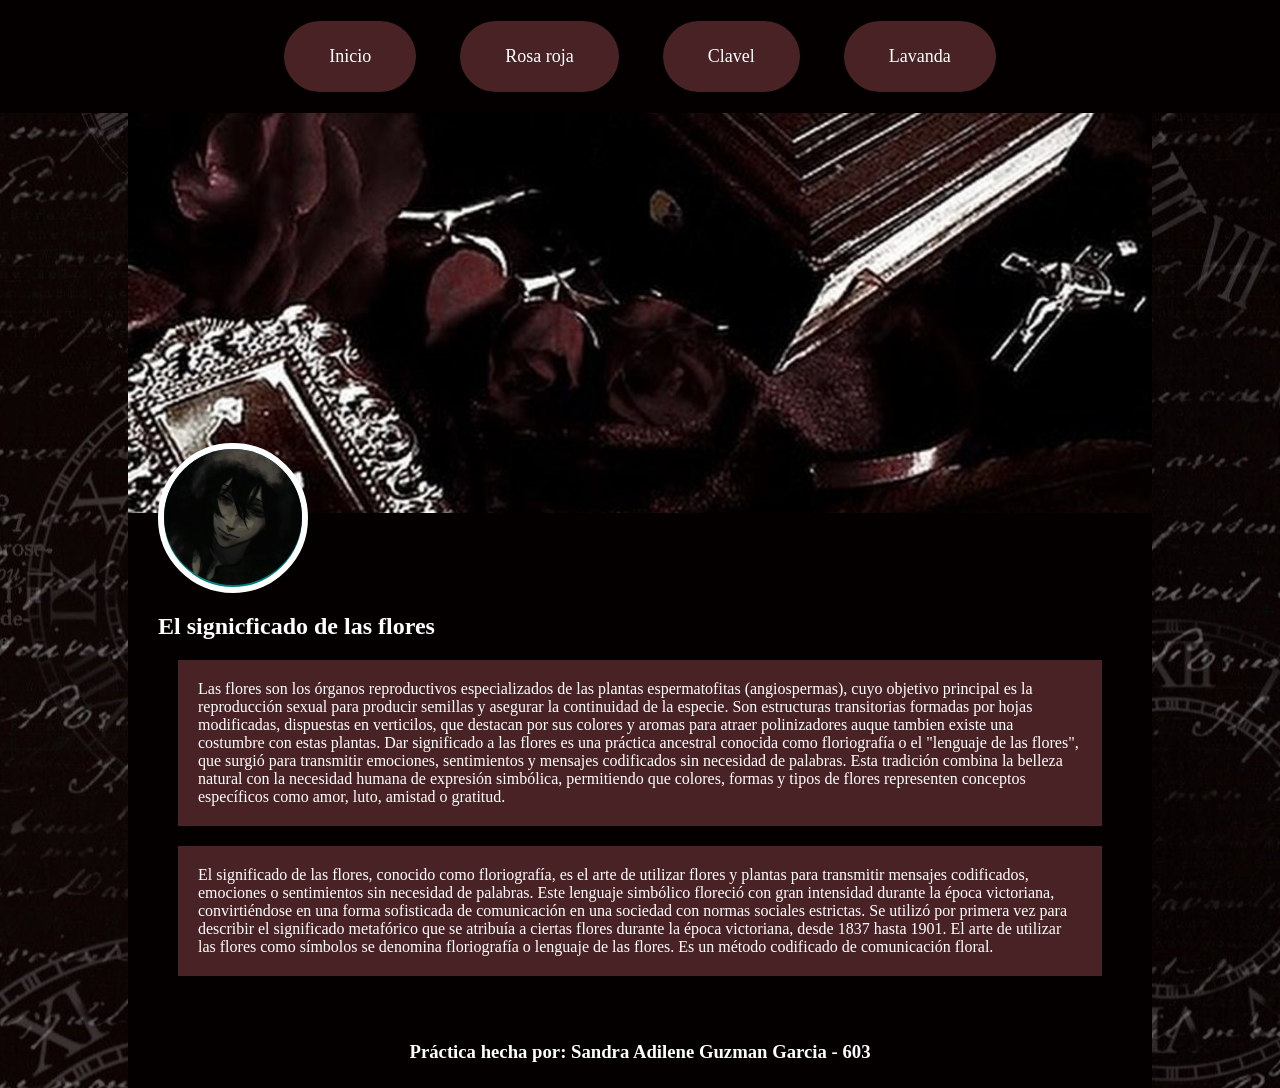
<file: Index.html>
<!DOCTYPE html>
<html lang="es">
<head>

<meta charset="UTF-8">
<meta name="viewport" content="width=device-width, initial-scale=1.0">
<title>Mi Sitio Web</title>

<!-- Enlace al archivo CSS -->
<link rel="stylesheet" href="estilo.css">

</head>
<body>

<nav>
<a href="index.html">Inicio</a>
<a href="rosas.html">Rosa roja</a>
<a href="clavel.html">Clavel</a>
<a href="lavanda.html">Lavanda</a>
</nav>

<div class="contenedor">
        <header>

        </header>

        <main>
           <div class="foto">
               <img src="img/fyo.jpg" alt="">
           </div>
            <div class="texto">
                <h2>El signicficado de las flores</h2>
                <p> Las flores son los órganos reproductivos
				especializados de las plantas espermatofitas (angiospermas),
				cuyo objetivo principal es la reproducción sexual para producir semillas y asegurar la continuidad
				de la especie. Son estructuras transitorias formadas por hojas modificadas, dispuestas en verticilos, que
				destacan por sus colores y aromas para atraer polinizadores auque tambien existe una costumbre con estas plantas.
				Dar significado a las flores es una práctica ancestral conocida como floriografía o el "lenguaje de las flores",
				que surgió para transmitir emociones, sentimientos y mensajes codificados sin necesidad de palabras. Esta tradición
				combina la belleza natural con la necesidad humana de expresión simbólica, permitiendo que colores, formas y tipos de flores
				representen conceptos específicos como amor, luto, amistad o gratitud.</p>
				
                <p>El significado de las flores, conocido como floriografía, es el arte de utilizar flores y plantas para
				transmitir mensajes codificados, emociones o sentimientos sin necesidad de palabras. Este lenguaje
				simbólico floreció con gran intensidad durante la época victoriana, convirtiéndose en una forma
				sofisticada de comunicación en una sociedad con normas sociales estrictas. Se utilizó por primera vez
				para describir el significado metafórico que se atribuía a ciertas flores durante la época victoriana, desde
				1837 hasta 1901. El arte de utilizar las flores como símbolos se denomina floriografía o lenguaje de las flores.
				Es un método codificado de comunicación floral.</p>
            </div>
        </main>

        <footer>
             <h3>Práctica hecha por: Sandra Adilene Guzman Garcia - 603</h3>
        </footer>
      </div>

</body>
</html>
</file>
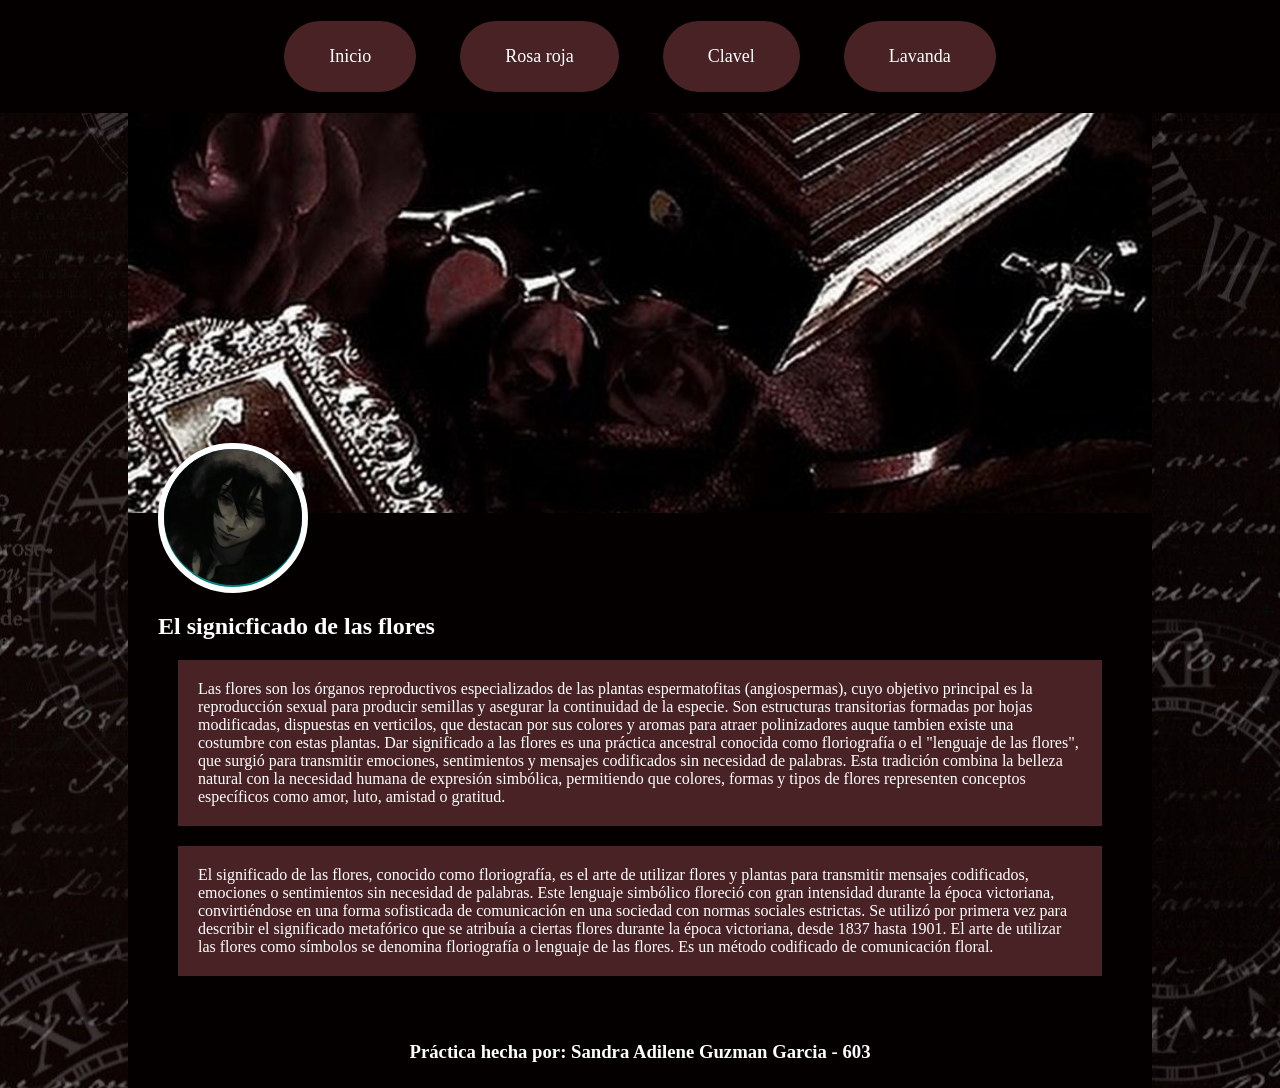
<file: index.html>
<!DOCTYPE html>
<html lang="es">
<head>

<meta charset="UTF-8">
<meta name="viewport" content="width=device-width, initial-scale=1.0">
<title>Mi Sitio Web</title>

<!-- Enlace al archivo CSS -->
<link rel="stylesheet" href="estilo.css">

</head>
<body>

<nav>
<a href="index.html">Inicio</a>
<a href="rosas.html">Rosa roja</a>
<a href="clavel.html">Clavel</a>
<a href="lavanda.html">Lavanda</a>
</nav>

<div class="contenedor">
        <header>

        </header>

        <main>
           <div class="foto">
               <img src="img/fyo.jpg" alt="">
           </div>
            <div class="texto">
                <h2>El signicficado de las flores</h2>
                <p> Las flores son los órganos reproductivos
				especializados de las plantas espermatofitas (angiospermas),
				cuyo objetivo principal es la reproducción sexual para producir semillas y asegurar la continuidad
				de la especie. Son estructuras transitorias formadas por hojas modificadas, dispuestas en verticilos, que
				destacan por sus colores y aromas para atraer polinizadores auque tambien existe una costumbre con estas plantas.
				Dar significado a las flores es una práctica ancestral conocida como floriografía o el "lenguaje de las flores",
				que surgió para transmitir emociones, sentimientos y mensajes codificados sin necesidad de palabras. Esta tradición
				combina la belleza natural con la necesidad humana de expresión simbólica, permitiendo que colores, formas y tipos de flores
				representen conceptos específicos como amor, luto, amistad o gratitud.</p>
				
                <p>El significado de las flores, conocido como floriografía, es el arte de utilizar flores y plantas para
				transmitir mensajes codificados, emociones o sentimientos sin necesidad de palabras. Este lenguaje
				simbólico floreció con gran intensidad durante la época victoriana, convirtiéndose en una forma
				sofisticada de comunicación en una sociedad con normas sociales estrictas. Se utilizó por primera vez
				para describir el significado metafórico que se atribuía a ciertas flores durante la época victoriana, desde
				1837 hasta 1901. El arte de utilizar las flores como símbolos se denomina floriografía o lenguaje de las flores.
				Es un método codificado de comunicación floral.</p>
            </div>
        </main>

        <footer>
             <h3>Práctica hecha por: Sandra Adilene Guzman Garcia - 603</h3>
        </footer>
      </div>

</body>
</html>
</file>
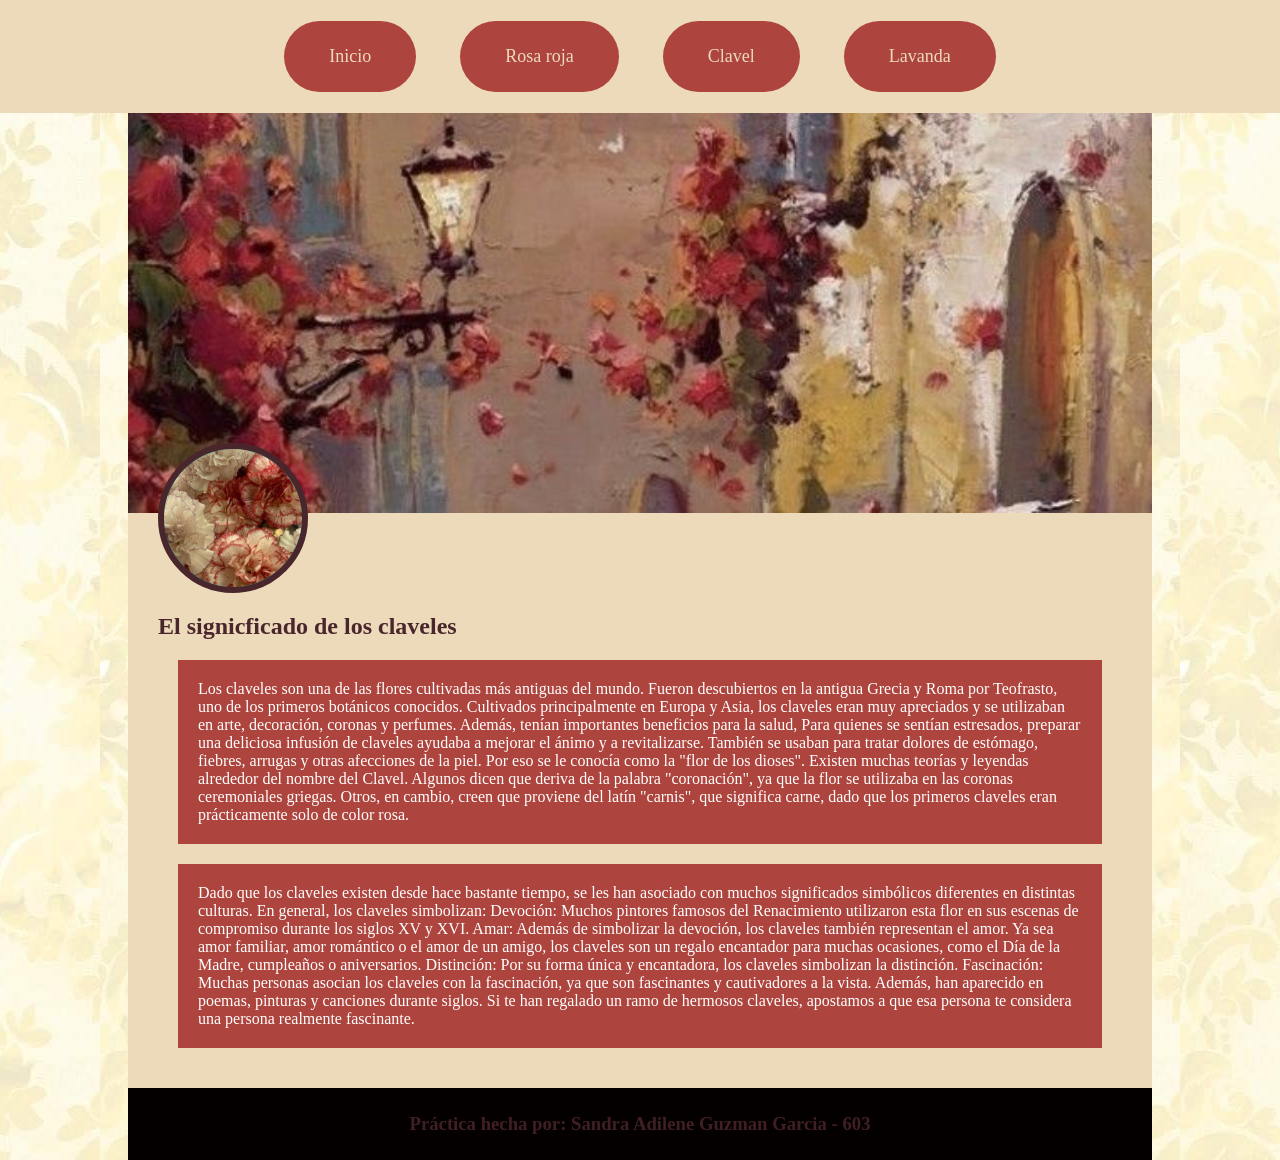
<file: clavel.html>
<html lang="es">
<head>

<meta charset="UTF-8">
<meta name="viewport" content="width=device-width, initial-scale=1.0">
<title>Mi Sitio Web</title>

<!-- Enlace al archivo CSS -->
<link rel="stylesheet" href="estiloclavel.css">

</head>
<body>

<nav>
<a href="index.html">Inicio</a>
<a href="rosas.html">Rosa roja</a>
<a href="clavel.html">Clavel</a>
<a href="lavanda.html">Lavanda</a>
</nav>

<div class="contenedor">
        <header>

        </header>

        <main>
           <div class="foto">
               <img src="img/iconclavel.jpg" alt="">
           </div>
            <div class="texto">
                <h2>El signicficado de los claveles</h2>
                <p>Los claveles son una de las flores cultivadas más antiguas del mundo. Fueron descubiertos
				en la antigua Grecia y Roma por Teofrasto, uno de los primeros botánicos conocidos. 
				Cultivados principalmente en Europa y Asia, los claveles eran muy apreciados y se utilizaban en
				arte, decoración, coronas y perfumes. Además, tenían importantes beneficios para la salud, Para quienes
				se sentían estresados, preparar una deliciosa infusión de claveles ayudaba a mejorar el ánimo y a
				revitalizarse. También se usaban para tratar dolores de estómago, fiebres, arrugas y otras afecciones
				de la piel. Por eso se le conocía como la "flor de los dioses".
				Existen muchas teorías y leyendas alrededor del nombre del Clavel. Algunos dicen que deriva de la palabra
				"coronación", ya que la flor se utilizaba en las coronas ceremoniales griegas.
				Otros, en cambio, creen que proviene del latín "carnis", que significa carne, dado que los primeros
				claveles eran prácticamente solo de color rosa.</p>
				
                <p>Dado que los claveles existen desde hace bastante tiempo, se les han asociado con muchos significados
				simbólicos diferentes en distintas culturas. En general, los claveles simbolizan:
				Devoción:
				Muchos pintores famosos del Renacimiento utilizaron esta flor en sus escenas de compromiso durante los
				siglos XV y XVI.
				Amar:
				Además de simbolizar la devoción, los claveles también representan el amor. Ya sea amor familiar,
				amor romántico o el amor de un amigo, los claveles son un regalo encantador para muchas ocasiones,
				como el Día de la Madre, cumpleaños o aniversarios.
				Distinción:
				Por su forma única y encantadora, los claveles simbolizan la distinción.
				Fascinación:
				Muchas personas asocian los claveles con la fascinación, ya que son fascinantes y cautivadores a
				la vista. Además, han aparecido en poemas, pinturas y canciones durante siglos. Si te han regalado un
				ramo de hermosos claveles, apostamos a que esa persona te considera una persona realmente fascinante.</p>
            </div>
        </main>

        <footer>
             <h3>Práctica hecha por: Sandra Adilene Guzman Garcia - 603</h3>
        </footer>
      </div>

</body>
</html>
</file>
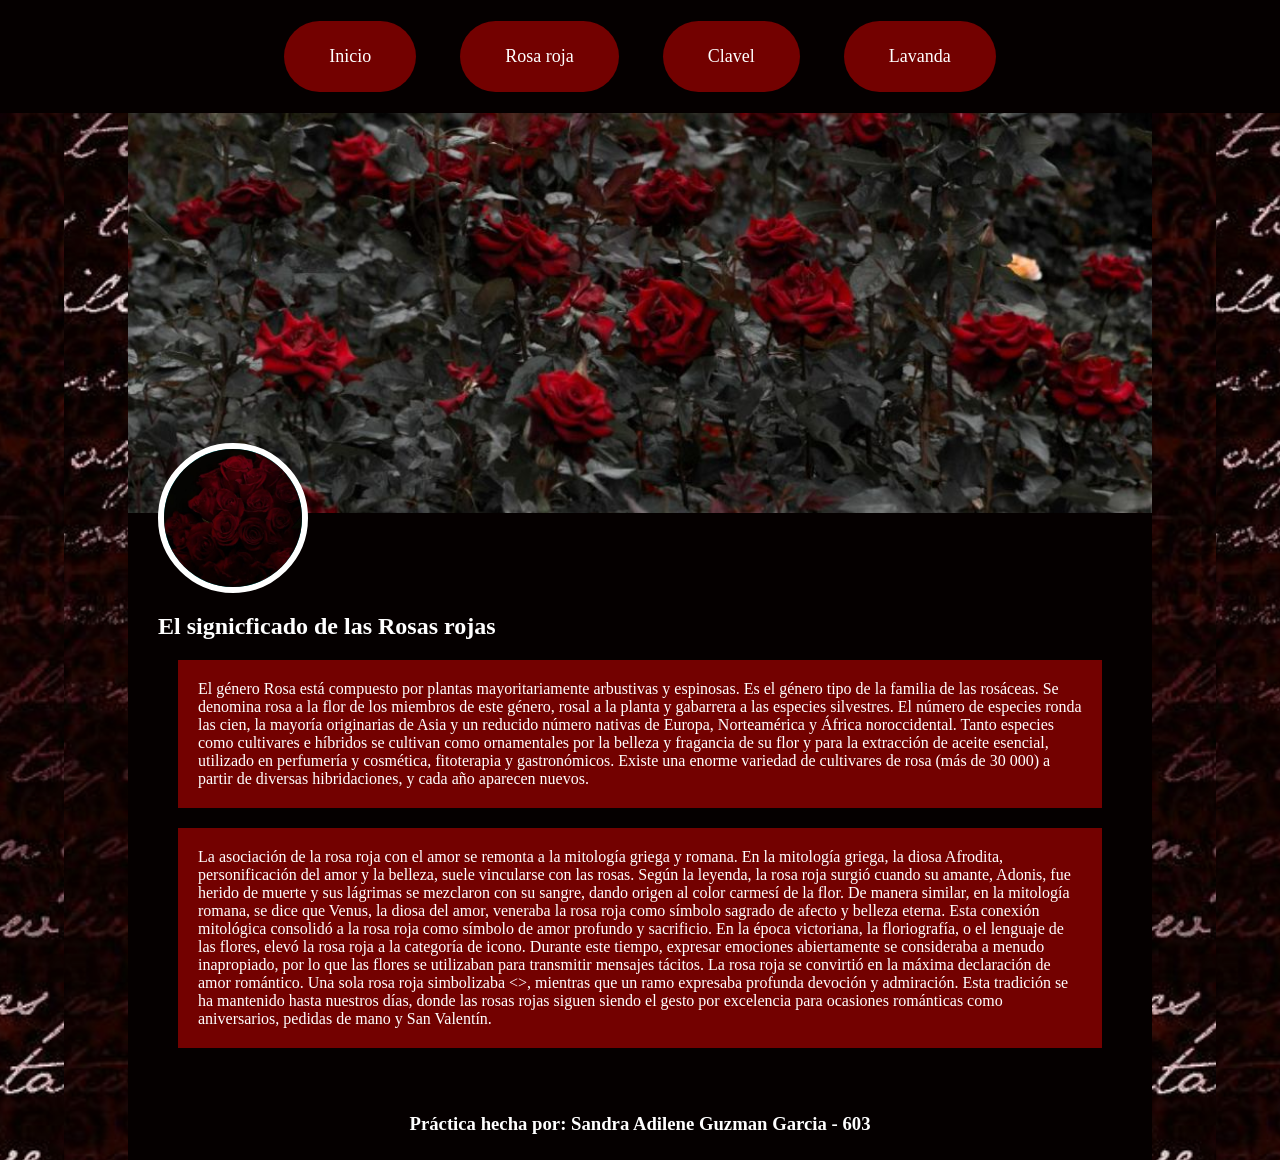
<file: rosas.html>
<html lang="es">
<head>

<meta charset="UTF-8">
<meta name="viewport" content="width=device-width, initial-scale=1.0">
<title>Mi Sitio Web</title>

<!-- Enlace al archivo CSS -->
<link rel="stylesheet" href="estilorosa.css">

</head>
<body>

<nav>
<a href="index.html">Inicio</a>
<a href="rosas.html">Rosa roja</a>
<a href="clavel.html">Clavel</a>
<a href="lavanda.html">Lavanda</a>
</nav>

<div class="contenedor">
        <header>

        </header>

        <main>
           <div class="foto">
               <img src="img/rosaicon.jpg" alt="">
           </div>
            <div class="texto">
                <h2>El signicficado de las Rosas rojas</h2>
                <p>El género Rosa está compuesto por plantas mayoritariamente arbustivas y espinosas.
				Es el género tipo de la familia de las rosáceas. Se denomina rosa a la flor de
				los miembros de este género, rosal a la planta y gabarrera a las especies silvestres.
				El número de especies ronda las cien, la mayoría originarias de Asia y un reducido número
				nativas de Europa, Norteamérica y África noroccidental. Tanto especies como cultivares
				e híbridos se cultivan como ornamentales por la belleza y fragancia de su flor y para la
				extracción de aceite esencial, utilizado en perfumería y cosmética, fitoterapia y gastronómicos.
				Existe una enorme variedad de cultivares de rosa (más de 30 000) a partir de diversas
				hibridaciones, y cada año aparecen nuevos.</p>  
				
                <p>La asociación de la rosa roja con el amor se remonta a la mitología griega y romana.
				En la mitología griega, la diosa Afrodita, personificación del amor y la belleza, suele
				vincularse con las rosas. Según la leyenda, la rosa roja surgió cuando su amante, Adonis,
				fue herido de muerte y sus lágrimas se mezclaron con su sangre, dando origen al color carmesí
				de la flor. De manera similar, en la mitología romana, se dice que Venus, la diosa del amor,
				veneraba la rosa roja como símbolo sagrado de afecto y belleza eterna. Esta conexión mitológica
				consolidó a la rosa roja como símbolo de amor profundo y sacrificio. 
				En la época victoriana, la floriografía, o el lenguaje de las flores, elevó la rosa roja a
				la categoría de icono. Durante este tiempo, expresar emociones abiertamente se consideraba a
				menudo inapropiado, por lo que las flores se utilizaban para transmitir mensajes tácitos. La
				rosa roja se convirtió en la máxima declaración de amor romántico. Una sola rosa
				roja simbolizaba <<Te quiero>>, mientras que un ramo expresaba profunda devoción y admiración.
				Esta tradición se ha mantenido hasta nuestros días, donde las rosas rojas siguen siendo el gesto
				por excelencia para ocasiones románticas como aniversarios, pedidas de mano y San Valentín.</p>
            </div>
        </main>

        <footer>
             <h3>Práctica hecha por: Sandra Adilene Guzman Garcia - 603</h3>
        </footer>
      </div>

</body>
</html>
</file>
<file: estilo.css>
/* Estilo general */
body{
font-family:"Roboto";
margin:0;
background-image: url("img/Fondo.jpg");
background-position: center; 
}

/* Menú */
nav {
background-color: #050000;
padding:1px;
text-align:center;
}


/* Enlaces */
nav a{
color: white;
text-decoration:none;
margin:20px;
font-size:18px;
padding:25px 45px;
background-color: #492225;
border-radius:12px;
}

/* Efecto al pasar el mouse */
nav a:hover{
background-color: #555;
border-radius:5px;
}

.contenedor{
background: #050000;
width: 80%;
margin: auto;
}

header{
height:400px;
background-image: url("img/banner.jpg");
background-position: center;
background-size: cover;
}

main{
background: #050000;
color: white;
padding: 20px 30px;
}

main .foto{
     width: 150px;
     height: 150px;
	 background-color: teal;
	 border-radius:50%;
     margin: -90px 0 20px 0;
     border: 6px solid #ffffff;
}

main .foto img{
width: 100%;
border-radius: 50%;
}

*{
padding: 0;
margin: 0;
box-sizing: border-box;
}

footer{
background-color:#050000;
text-align: center;
padding: 25px;
color: white;
}

.uno{
width: 50%;
border: 3px solid #000000;
}

.uno h1,p,a{
background-color: #492225;
color: white;
margin: 20px;
padding: 20px;
}

nav a{
display: inline-block;
border-radius: 50px;
}
</file>
<file: estiloclavel.css>
/* Estilo general */
body{
font-family:"Roboto";
margin:0;
background-image: url("img/fondoclavel.jpg");
background-position: center; 
}

/* Menú */
nav {
background-color: #EDDABA;
padding:1px;
text-align:center;
}


/* Enlaces */
nav a{
color: #EDDABA;
text-decoration:none;
margin:20px;
font-size:18px;
padding:25px 45px;
background-color: #AD453E;
border-radius:12px;
}

/* Efecto al pasar el mouse */
nav a:hover{
background-color: #555;
border-radius:5px;
}

.contenedor{
background: #49262b;
width: 80%;
margin: auto;
}

header{
height:400px;
background-image: url("img/bannerclavel.jpg");
background-position: center;
background-size: cover;
}

main{
background: #EDDABA;
color: #49262b;
padding: 20px 30px;
}

main .foto{
     width: 150px;
     height: 150px;
	 background-color: teal;
	 border-radius:50%;
     margin: -90px 0 20px 0;
     border: 6px solid #49262b;
}

main .foto img{
width: 100%;
border-radius: 50%;
}

*{
padding: 0;
margin: 0;
box-sizing: border-box;
}

footer{
background-color:#050000;
text-align: center;
padding: 25px;
color: #3F1F24;
}

.uno{
width: 50%;
border: 3px solid #000000;
}

.uno h1,p,a{
background-color: #AD453E;
color: white;
margin: 20px;
padding: 20px;
}

nav a{
display: inline-block;
border-radius: 50px;
}
</file>
<file: estilorosa.css>
/* Estilo general */
body{
font-family:"Roboto";
margin:0;
background-image: url("img/fondorosa.png");
background-position: center; 
}

/* Menú */
nav {
background-color: #050000;
padding:1px;
text-align:center;
}


/* Enlaces */
nav a{
color: white;
text-decoration:none;
margin:20px;
font-size:18px;
padding:25px 45px;
background-color: #730100;
border-radius:12px;
}

/* Efecto al pasar el mouse */
nav a:hover{
background-color: #555;
border-radius:5px;
}

.contenedor{
background: #050000;
width: 80%;
margin: auto;
}

header{
height:400px;
background-image: url("img/bannerrosas.jpg");
background-position: center;
background-size: cover;
}

main{
background: #050000;
color: white;
padding: 20px 30px;
}

main .foto{
     width: 150px;
     height: 150px;
	 background-color: teal;
	 border-radius:50%;
     margin: -90px 0 20px 0;
     border: 6px solid #ffffff;
}

main .foto img{
width: 100%;
border-radius: 50%;
}

*{
padding: 0;
margin: 0;
box-sizing: border-box;
}

footer{
background-color:#050000;
text-align: center;
padding: 25px;
color: white;
}

.uno{
width: 50%;
border: 3px solid #000000;
}

.uno h1,p,a{
background-color: #730100;
color: white;
margin: 20px;
padding: 20px;
}

nav a{
display: inline-block;
border-radius: 50px;
}
</file>
